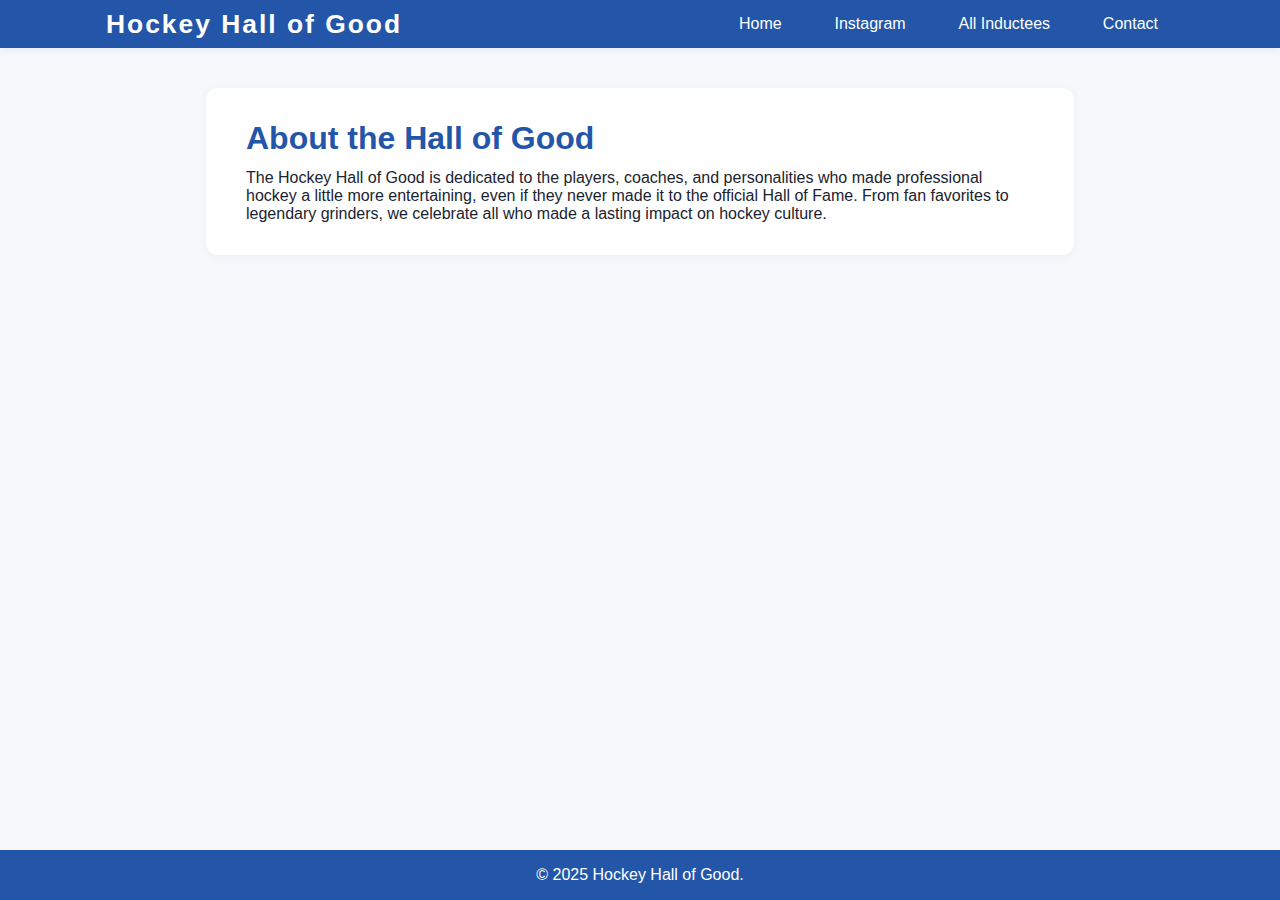
<file: about.html>
<!DOCTYPE html>
<html lang="en">
<head>
  <meta charset="UTF-8">
  <title>About | Hockey Hall of Good</title>
  <link rel="stylesheet" href="styles.css">
</head>
<body>
  <header>
    <nav>
      <div class="logo">Hockey Hall of Good</div>
      <ul>
        <li><a href="index.html" class="nav-btn">Home</a></li>
        <li><a href="https://instagram.com/hockeyhallofgood" target="_blank" class="nav-btn">Instagram</a></li>
        <li><a href="inductees.html" class="nav-btn">All Inductees</a></li>
        <li><a href="contact.html" class="nav-btn">Contact</a></li>
      </ul>
    </nav>
  </header>
  <main>
    <section class="about-section">
      <h1>About the Hall of Good</h1>
      <p>
        The Hockey Hall of Good is dedicated to the players, coaches, and personalities who made professional hockey a little more entertaining, even if they never made it to the official Hall of Fame. From fan favorites to legendary grinders, we celebrate all who made a lasting impact on hockey culture.
      </p>
    </section>
  </main>
  <footer>
    <p>&copy; 2025 Hockey Hall of Good.</p>
  </footer>
</body>
</html>
</file>
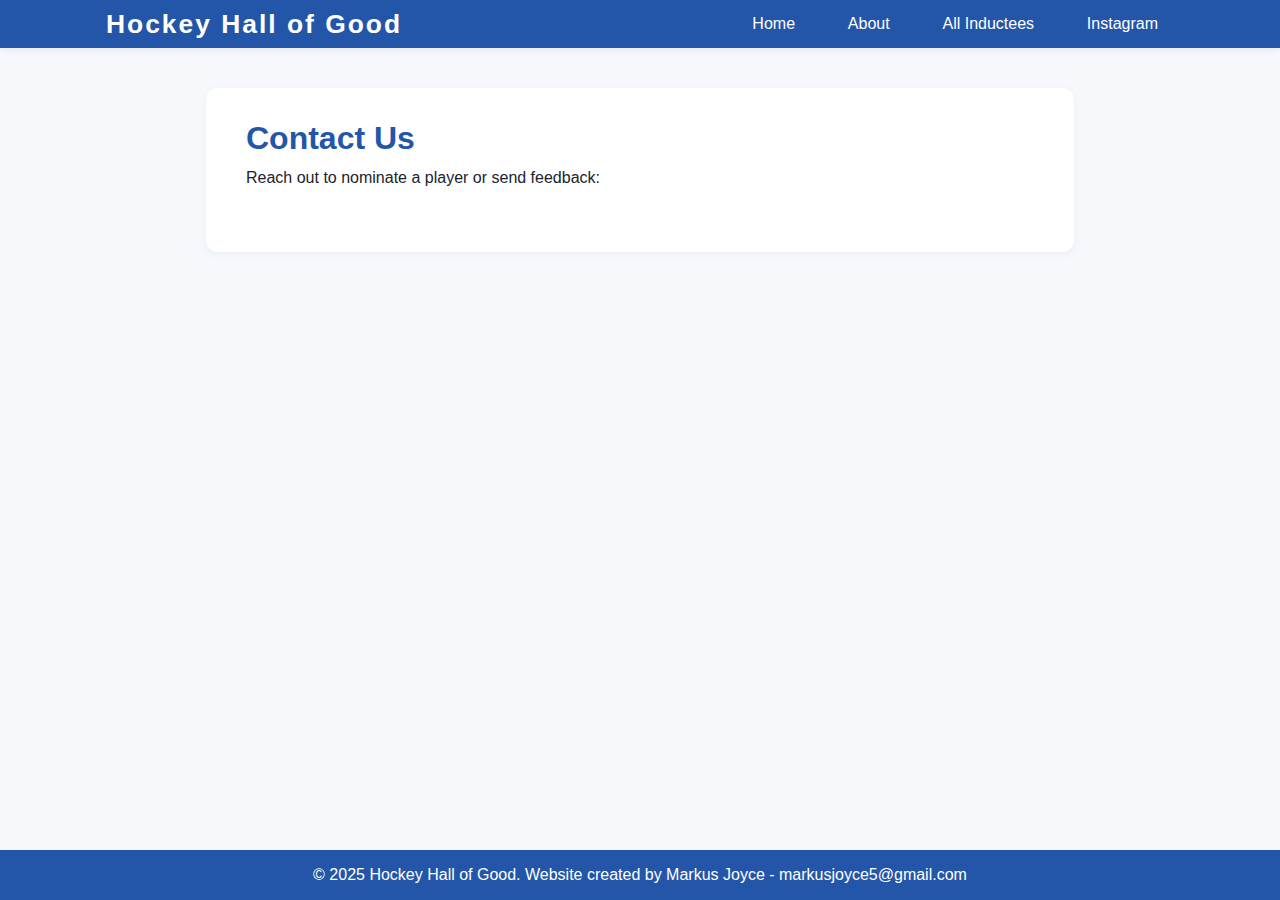
<file: contact.html>
<!DOCTYPE html>
<html lang="en">
<head>
  <meta charset="UTF-8">
  <title>Contact | Hockey Hall of Good</title>
  <link rel="stylesheet" href="styles.css">
</head>
<body>
  <header>
    <nav>
      <div class="logo">Hockey Hall of Good</div>
      <ul>
        <li><a href="index.html" class="nav-btn">Home</a></li>
        <li><a href="about.html" class="nav-btn">About</a></li>
        <li><a href="inductees.html" class="nav-btn">All Inductees</a></li>
        <li><a href="https://instagram.com/nhlhallofgood/?api=1%2F" target="_blank" class="nav-btn">Instagram</a></li>
      </ul>
    </nav>
  </header>
  <main>
    <section class="contact-section">
      <h1>Contact Us</h1>
      <p>Reach out to nominate a player or send feedback:<br>
      <a href="mailto:markusjoyce5@gmail.com" class="nav-btn">Site issues? email here.</a>
      </p>
    </section>
  </main>
  <footer>
    <p>&copy; 2025 Hockey Hall of Good. Website created by Markus Joyce - markusjoyce5@gmail.com</p>
  </footer>
</body>
</html>
</file>
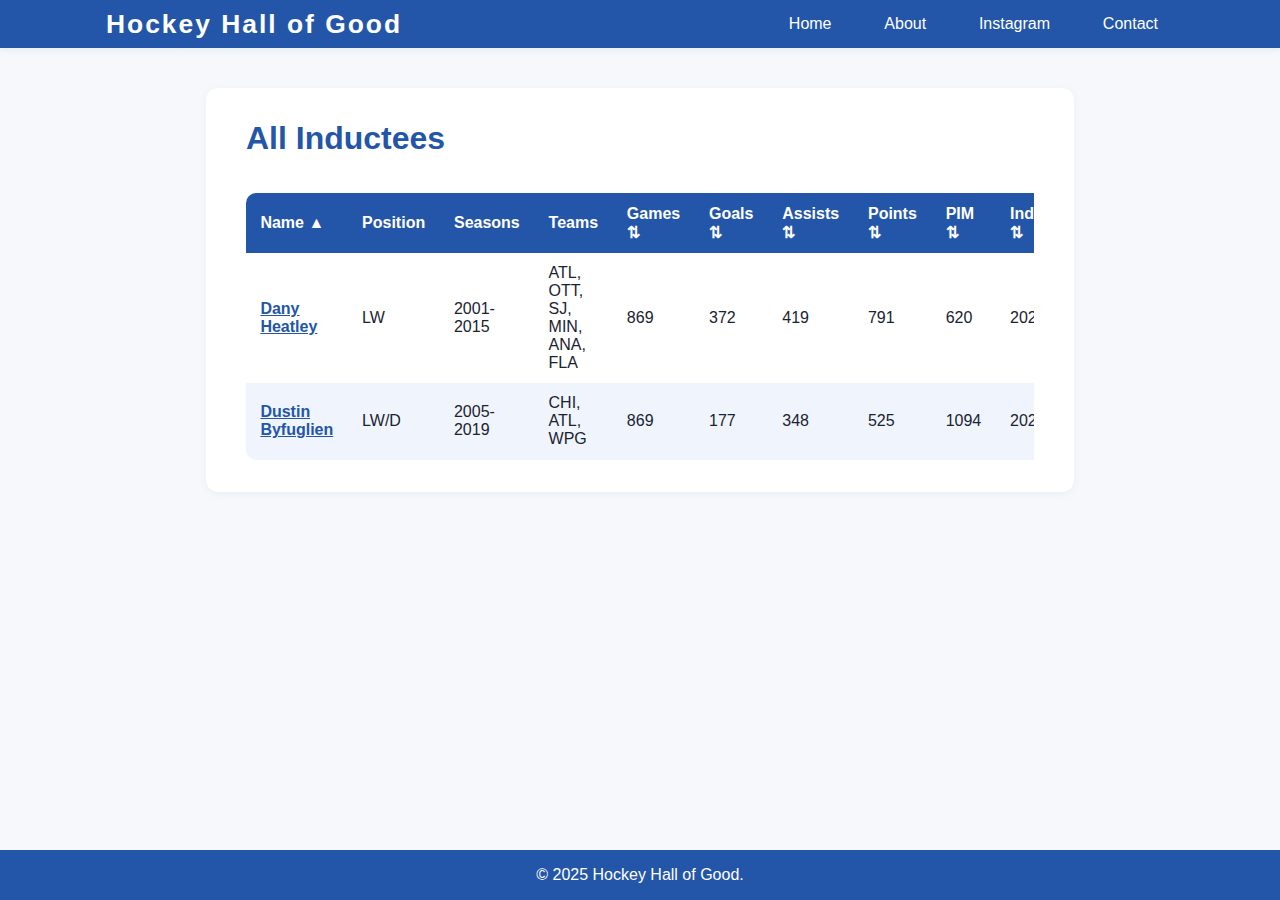
<file: inductees.html>
<!DOCTYPE html>
<html lang="en">
<head>
  <meta charset="UTF-8">
  <title>All Inductees | Hockey Hall of Good</title>
  <link rel="stylesheet" href="styles.css">
</head>
<body>
  <header>
    <nav>
      <div class="logo">Hockey Hall of Good</div>
      <ul>
        <li><a href="index.html" class="nav-btn">Home</a></li>
        <li><a href="about.html" class="nav-btn">About</a></li>
        <li><a href="https://instagram.com/hockeyhallofgood" target="_blank" class="nav-btn">Instagram</a></li>
        <li><a href="contact.html" class="nav-btn">Contact</a></li>
      </ul>
    </nav>
  </header>
  <main>
    <section class="inductees-section">
      <h1>All Inductees</h1>
      <div id="table-container">
        <!-- Table generated by JS -->
      </div>
    </section>
  </main>
  <footer>
    <p>&copy; 2025 Hockey Hall of Good.</p>
  </footer>
  <script src="inductees-data.js"></script>
  <script src="inductees-table.js"></script>
</body>
</html>
</file>
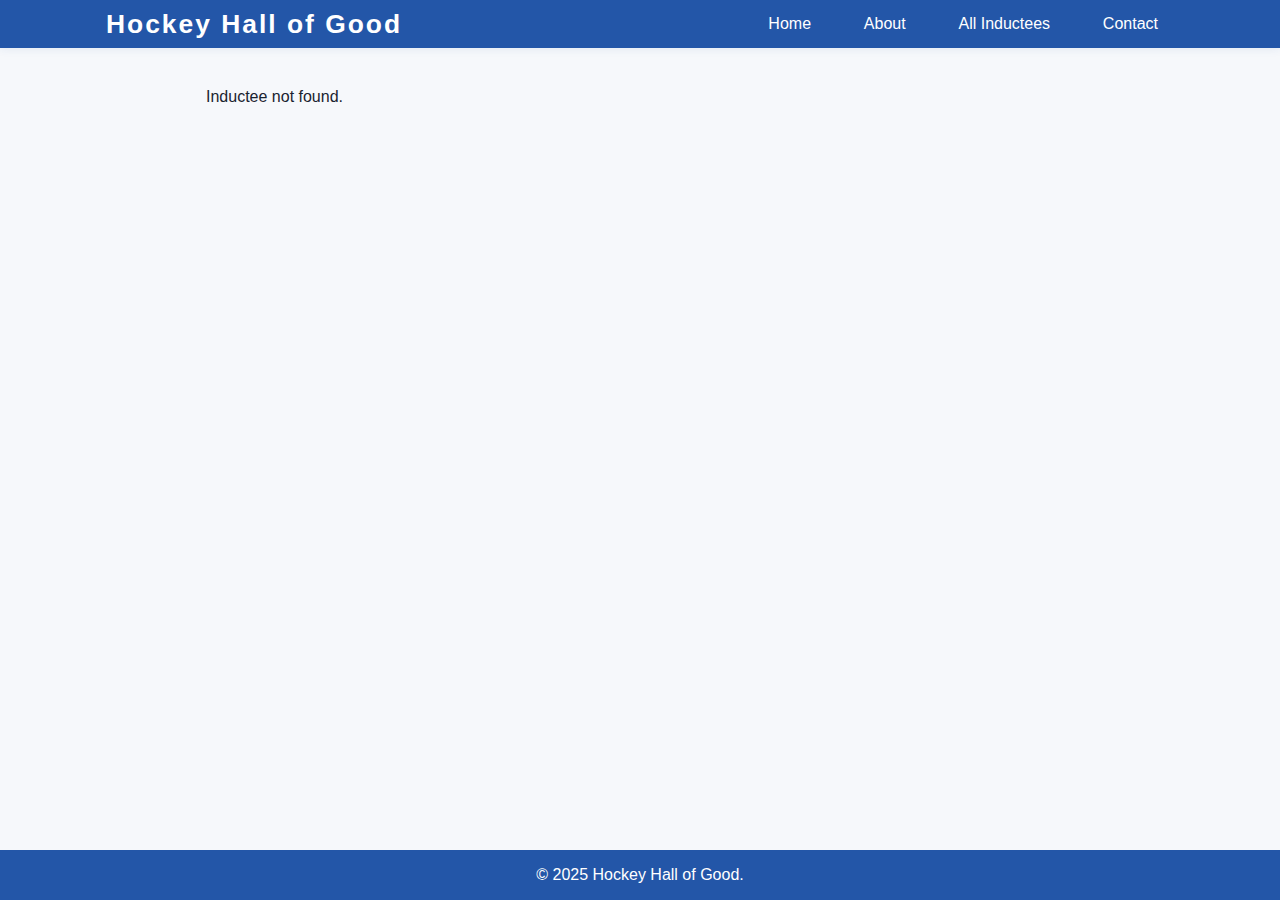
<file: player.html>
<!DOCTYPE html>
<html lang="en">
<head>
  <meta charset="UTF-8">
  <title id="player-title">Inductee | Hockey Hall of Good</title>
  <link rel="stylesheet" href="styles.css">
</head>
<body>
  <header>
    <nav>
      <div class="logo">Hockey Hall of Good</div>
      <ul>
        <li><a href="index.html" class="nav-btn">Home</a></li>
        <li><a href="about.html" class="nav-btn">About</a></li>
        <li><a href="inductees.html" class="nav-btn">All Inductees</a></li>
        <li><a href="contact.html" class="nav-btn">Contact</a></li>
      </ul>
    </nav>
  </header>
  <main>
    <section id="player-section">
      <!-- Populated by JS -->
    </section>
  </main>
  <footer>
    <p>&copy; 2025 Hockey Hall of Good.</p>
  </footer>
  <script src="inductees-data.js"></script>
  <script src="player-page.js"></script>
</body>
</html>
</file>
<file: styles.css>
:root {
  --hall-blue: #2356a8;
  --hall-blue-light: #3e7be6;
  --text-dark: #1a2330;
  --background: #f6f8fb;
  --button-hover: #174278;
  --white: #fff;
}

* {
  margin: 0;
  padding: 0;
  box-sizing: border-box;
}

html {
  font-size: 16px;
}

body {
  font-family: 'Segoe UI', 'Arial', sans-serif;
  background: var(--background);
  color: var(--text-dark);
  min-height: 100vh;
  display: flex;
  flex-direction: column;
}

header {
  background: var(--hall-blue);
  color: var(--white);
  padding: 0.5rem 0;
  box-shadow: 0 2px 8px rgba(35,86,168,0.08);
}

nav {
  display: flex;
  align-items: center;
  max-width: 1100px;
  margin: 0 auto;
  justify-content: space-between;
  flex-wrap: wrap;
  padding: 0 1rem;
}

.logo {
  font-size: 1.65rem;
  font-weight: bold;
  letter-spacing: 2px;
  white-space: nowrap;
}

nav ul {
  list-style: none;
  display: flex;
  gap: 1.3rem;
  flex-wrap: wrap;
  align-items: center;
}

.nav-btn {
  text-decoration: none;
  color: var(--white);
  font-weight: 500;
  padding: 0.45rem 1rem;
  border-radius: 6px;
  transition: background 0.25s, color 0.25s, box-shadow 0.25s;
  background: none;
  display: inline-block;
}

.nav-btn:hover,
.nav-btn:focus {
  background: var(--hall-blue-light);
  color: #f0f6ff;
  box-shadow: 0 2px 8px rgba(35,86,168,0.14);
}

main {
  flex: 1;
  max-width: 900px;
  margin: 2.5rem auto 1rem auto;
  padding: 0 1rem;
  width: 100%;
}

.site-blurb, .about-section, .contact-section, .recent-inductee, .inductees-section {
  background: var(--white);
  border-radius: 12px;
  box-shadow: 0 2px 8px rgba(35,86,168,0.06);
  padding: 2rem 2.5rem;
  margin-bottom: 2rem;
}

.site-blurb h1, .about-section h1, .contact-section h1, .inductees-section h1 {
  color: var(--hall-blue);
  margin-bottom: 0.75rem;
}

.recent-inductee {
  border-left: 6px solid var(--hall-blue);
  overflow: auto;
}

footer {
  text-align: center;
  background: var(--hall-blue);
  color: var(--white);
  padding: 1rem 0;
  font-size: 1rem;
  margin-top: auto;
  width: 100%;
}

#table-container {
  overflow-x: auto;
}

.inductees-table {
  width: 100%;
  border-collapse: collapse;
  margin-top: 1.5rem;
  background: var(--white);
  border-radius: 10px;
  overflow: hidden;
  min-width: 700px;
}

.inductees-table th, .inductees-table td {
  padding: 0.7rem 0.9rem;
  text-align: left;
}

.inductees-table th {
  background: var(--hall-blue);
  color: var(--white);
  cursor: pointer;
  user-select: none;
  position: relative;
  transition: background 0.2s;
  font-size: 1rem;
}

.inductees-table th:hover {
  background: var(--hall-blue-light);
}

.inductees-table tr:nth-child(even) {
  background: #f0f5fd;
}

.inductees-table tr:hover {
  background: #e3f0ff;
}

.inductee-link {
  color: var(--hall-blue);
  text-decoration: underline;
  font-weight: bold;
  transition: color 0.2s;
}

.inductee-link:hover {
  color: var(--hall-blue-light);
}

.button {
  display: inline-block;
  padding: 0.5rem 1.3rem;
  background: var(--hall-blue);
  color: var(--white);
  border: none;
  border-radius: 6px;
  font-size: 1.05rem;
  font-weight: 500;
  cursor: pointer;
  transition: background 0.3s, color 0.3s, box-shadow 0.2s;
  box-shadow: 0 2px 6px rgba(35,86,168,0.10);
}

.button:hover,
.button:focus {
  background: var(--button-hover);
  color: #e0ecfa;
}

img {
  max-width: 100%;
  height: auto;
  display: block;
}

@media (max-width: 1040px) {
  main {
    max-width: 99vw;
    padding: 0 0.5rem;
  }
}

@media (max-width: 900px) {
  .site-blurb, .about-section, .contact-section, .recent-inductee, .inductees-section {
    padding: 1.5rem 1rem;
  }
  .inductees-table th, .inductees-table td {
    padding: 0.5rem 0.6rem;
    font-size: 0.96rem;
  }
}

@media (max-width: 700px) {
  .logo {
    font-size: 1.1rem;
  }
  nav ul {
    gap: 0.5rem;
    font-size: 0.95rem;
  }
  .site-blurb, .about-section, .contact-section, .recent-inductee, .inductees-section {
    padding: 1.2rem 0.5rem;
  }
  .inductees-table th, .inductees-table td {
    font-size: 0.94rem;
    padding: 0.4rem 0.5rem;
  }
}

@media (max-width: 600px) {
  nav {
    flex-direction: column;
    align-items: flex-start;
  }
  nav ul {
    flex-direction: column;
    width: 100%;
    gap: 0.2rem;
    padding-top: 0.7rem;
  }
  .logo {
    margin-bottom: 0.5rem;
  }
  .inductees-table {
    min-width: 400px;
    font-size: 0.9rem;
  }
  .site-blurb, .about-section, .contact-section, .recent-inductee, .inductees-section {
    padding: 1rem 0.3rem;
  }
}

@media (max-width: 480px) {
  .logo {
    font-size: 0.96rem;
  }
  .site-blurb h1, .about-section h1, .contact-section h1, .inductees-section h1 {
    font-size: 1.1rem;
  }
  .inductees-table th, .inductees-table td {
    font-size: 0.88rem;
    padding: 0.3rem 0.15rem;
  }
  .site-blurb, .about-section, .contact-section, .recent-inductee, .inductees-section {
    padding: 0.65rem 0.1rem;
  }
  footer {
    font-size: 0.95rem;
    padding: 0.6rem 0;
  }
}
</file>
